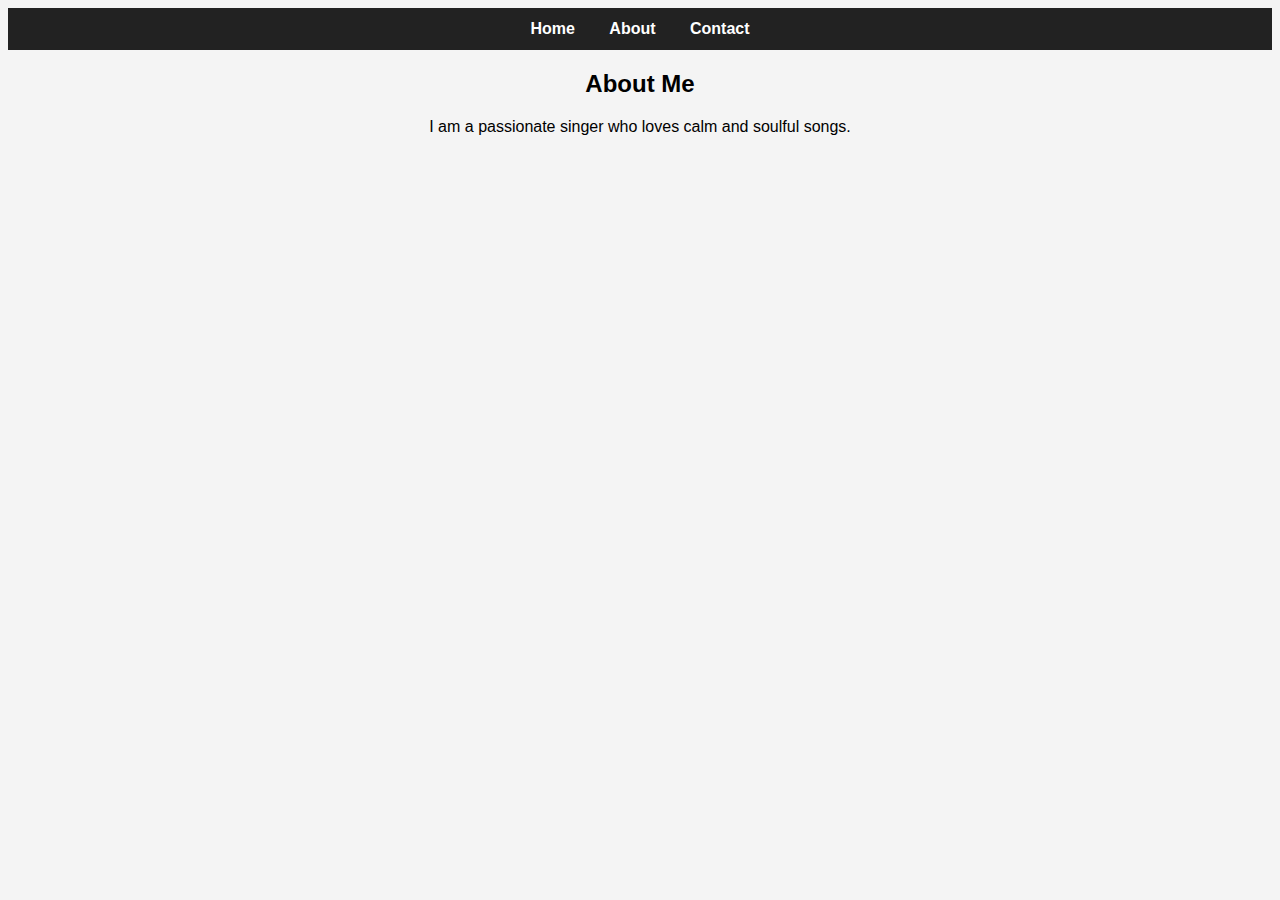
<file: about.html>
<!DOCTYPE html>
<html>
<head>
  <title>About</title>
  <link rel="stylesheet" href="style.css">
</head>
<body>

<nav>
  <a href="index.html">Home</a>
  <a href="about.html">About</a>
  <a href="contact.html">Contact</a>
</nav>

<h2>About Me</h2>
<p>I am a passionate singer who loves calm and soulful songs.</p>

</body>
</html>
</file>
<file: style.css>
body {
  font-family: Arial, sans-serif;
  background-color: #f4f4f4;
  text-align: center;
}

nav {
  background-color: #222;
  padding: 12px;
}

nav a {
  color: white;
  text-decoration: none;
  margin: 15px;
  font-weight: bold;
}

nav a:hover {
  color: #ffb6c1;
}

img {
  border-radius: 10px;
  margin-top: 15px;
}
</file>
